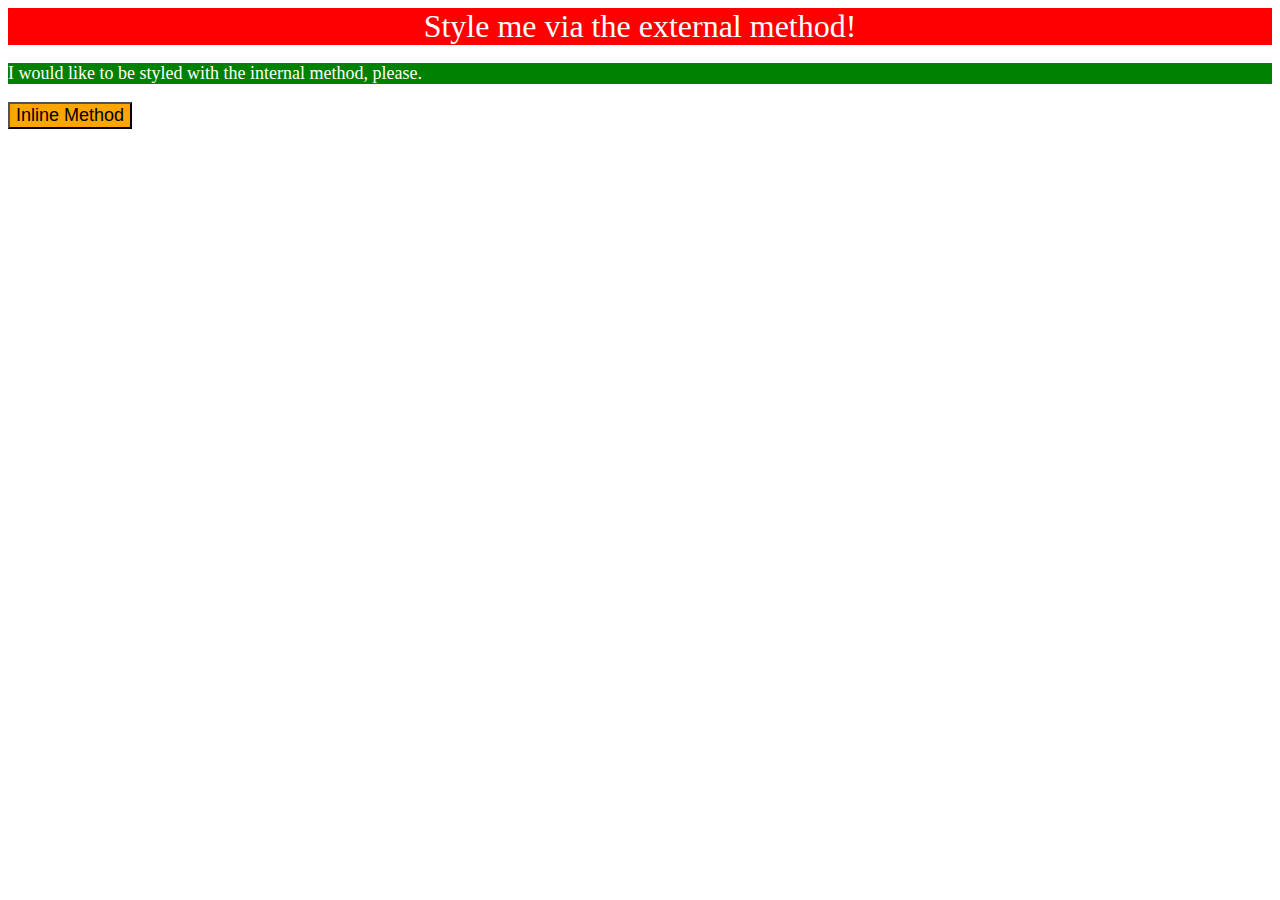
<file: foundations/01-css-methods/index.html>
<!DOCTYPE html>
<html lang="en">
  <head>
    <style>
      p {
        /* `p`: a green background, white text, and a font size of 18px */
        background-color: green;
        color: white; 
        font-size: 18px; 
      }
    </style>
    <meta charset="UTF-8">
    <meta http-equiv="X-UA-Compatible" content="IE=edge">
    <meta name="viewport" content="width=device-width, initial-scale=1.0">
    <link rel="stylesheet" href="style.css">
    <title>Methods for Adding CSS</title>
  </head>
  <body>
    <div>Style me via the external method!</div>
    <p>I would like to be styled with the internal method, please.</p>
    <!-- * `button`: an orange background and a font size of 18px -->
    <button style="background-color: orange; font-size: 18px; ">Inline Method</button>
  </body>
</html>
</file>
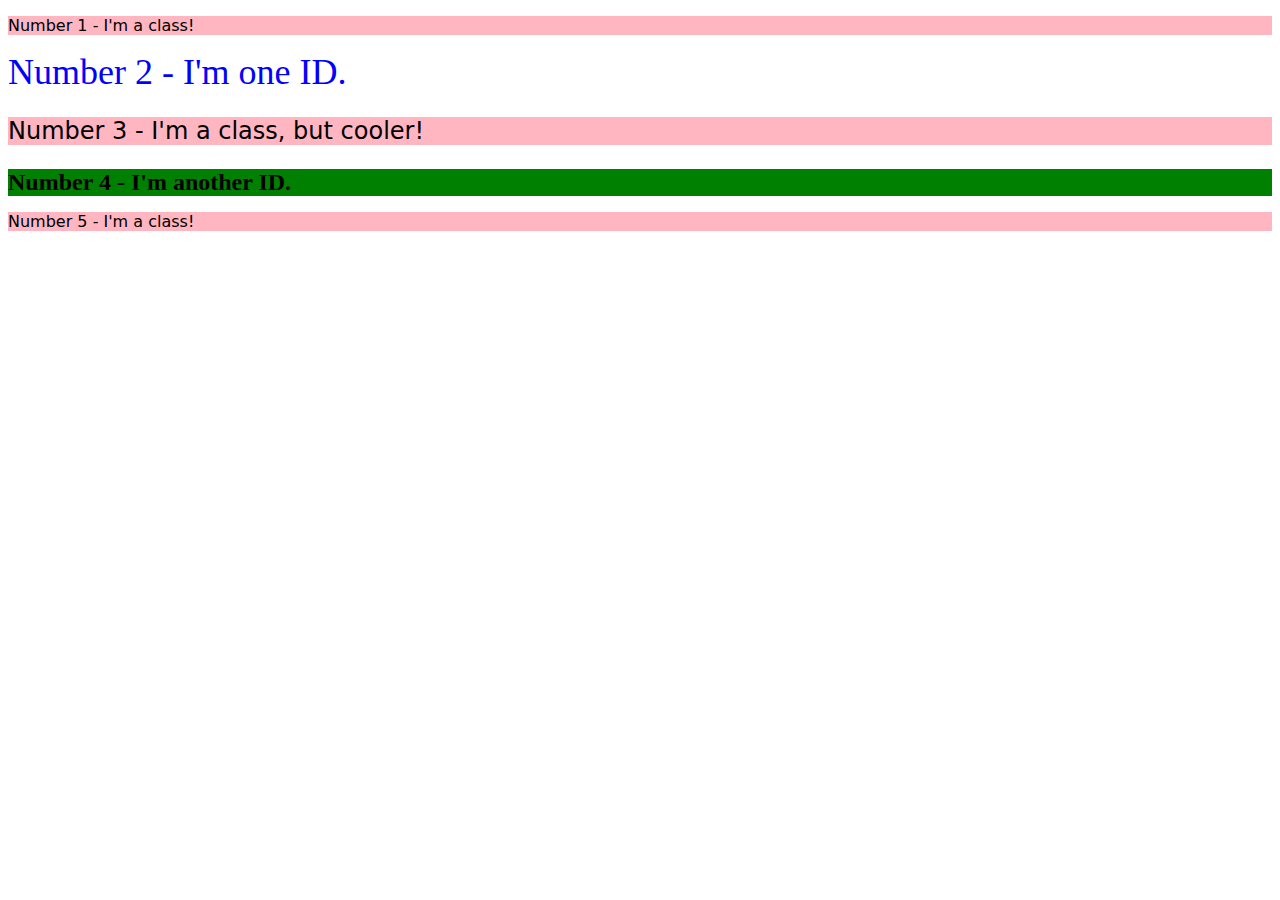
<file: foundations/02-class-id-selectors/index.html>
<!DOCTYPE html>
<html lang="en">
  <head>
    <meta charset="UTF-8">
    <meta http-equiv="X-UA-Compatible" content="IE=edge">
    <meta name="viewport" content="width=device-width, initial-scale=1.0">
    <title>Class and ID Selectors</title>
    <link rel="stylesheet" href="style.css">
  </head>
  <body>
    <!-- 1 -->
    <p class="i-am-odd">Number 1 - I'm a class!</p>

    <!-- 2 -->
    <div id="unique just-cause">Number 2 - I'm one ID.</div>

    <!-- 3 -->
    <p class="i-am-odd ze-font-size">Number 3 - I'm a class, but cooler!</p>

    <!-- 4 -->
    <div id="unique">Number 4 - I'm another ID.</div>

    <!-- 5 -->
    <p class="i-am-odd">Number 5 - I'm a class!</p>
  </body>
</html>
</file>
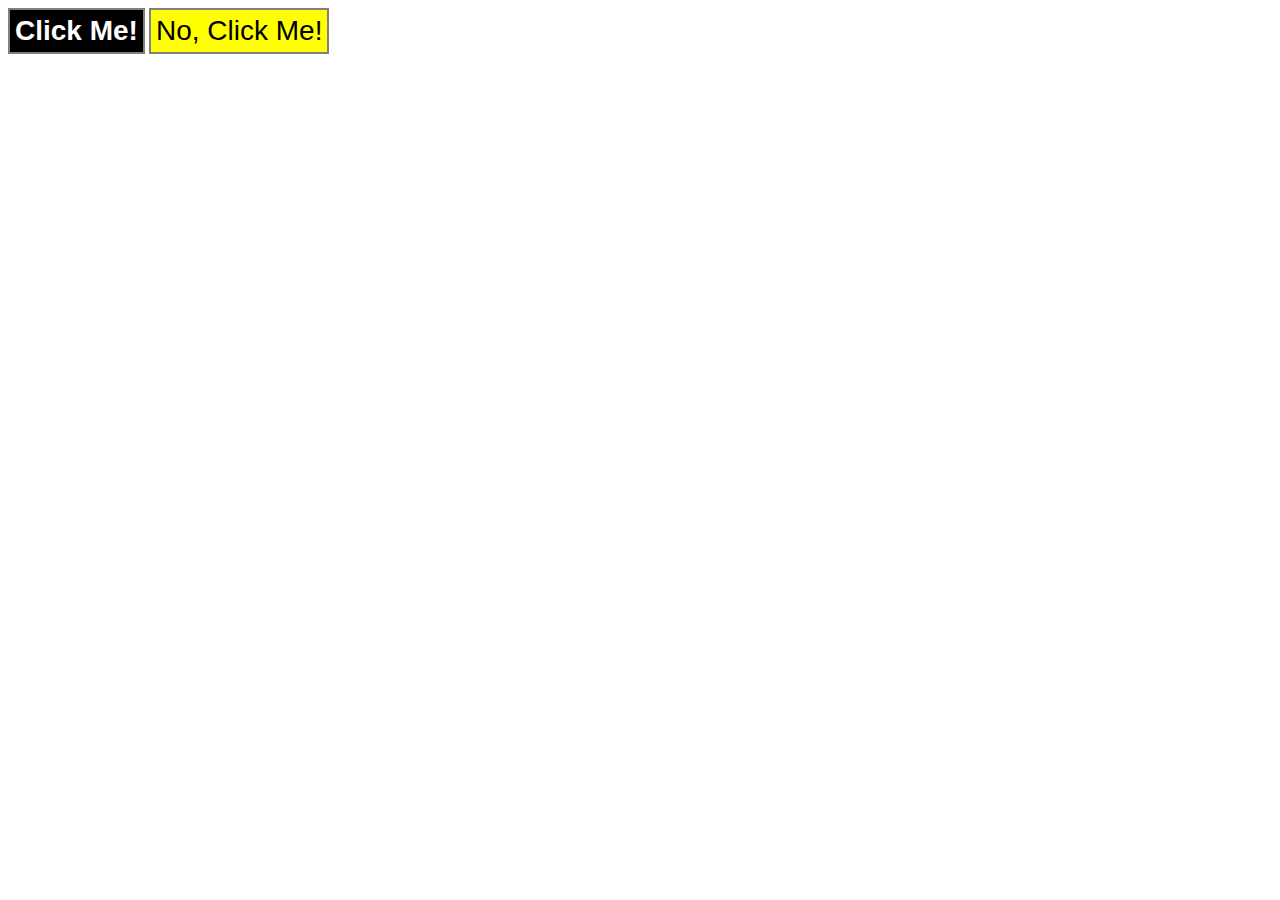
<file: foundations/03-grouping-selectors/index.html>
<!DOCTYPE html>
<html lang="en">
  <head>
    <meta charset="UTF-8">
    <meta http-equiv="X-UA-Compatible" content="IE=edge">
    <meta name="viewport" content="width=device-width, initial-scale=1.0">
    <title>Grouping Selectors</title>
    <link rel="stylesheet" href="style.css">
  </head>
  <body>
    <button id="i-am-first">Click Me!</button>
    <button id="no-i-am-first">No, Click Me!</button>
  </body>
</html>
</file>
<file: foundations/01-css-methods/style.css>
/* `div`: a red background, white text, a font size of 32px, center aligned, and bold */

div {
    background-color: red; 
    color: white; 
    font-size: 32px;
    text-align: center;
    font-style: bold;
}
</file>
<file: foundations/02-class-id-selectors/style.css>
/* * **All odd numbered elements**: a light red/pink background, and a list of fonts containing `Verdana` and `DejaVu Sans` with `sans-serif` as a fallback
* **The second element**: blue text and a font size of 36px
* **The third element**: in addition to the styles for all odd numbered elements, add a font size of 24px
* **The fourth element**: a light green background, a font size of 24px, and bold */
/* 
- Do the odd numbered `p` elements share a class?
- Do the even numbered `div` elements have unique IDs?
- Does the Number 3 element have multiple classes? */

.i-am-odd {
    background-color: #ffb6c1; 
    font-family: 'Verdana', 'DejaVu Sans', sans-serif;
}

div:nth-child(2) {
    color: blue; 
    font-size: 36px;
}

.ze-font-size {
    font-size: 24px; 
}

 #unique {
    background-color: green;
    font-size: 24px; 
    font-weight: bold; 
}
</file>
<file: foundations/03-grouping-selectors/style.css>
/* /* * **The first element**: a black background, white text color, and a bold font weight
* **The second element**: a yellow background
* **Both elements**: a font size of 28px and a list of fonts containing `Helvetica` and `Times New Roman`, with `sans-serif` as a fallback  */

/* ### Self Check
- Does each element have a unique class name?
- Did you use the grouping selector for styles that both elements share?
- Did you make separate rules for the styles unique to each element? */ 

button {
    border: 2px solid gray; 
    padding: 5px; 
    font-size: 28px; 
    font-family: 'Helvetica', 'Times New Roman', sans-serif;
}

#i-am-first {
    color: white; 
    background-color: black; 
    font-weight: bold;
}

#no-i-am-first {
    background-color: yellow; 
}
</file>
